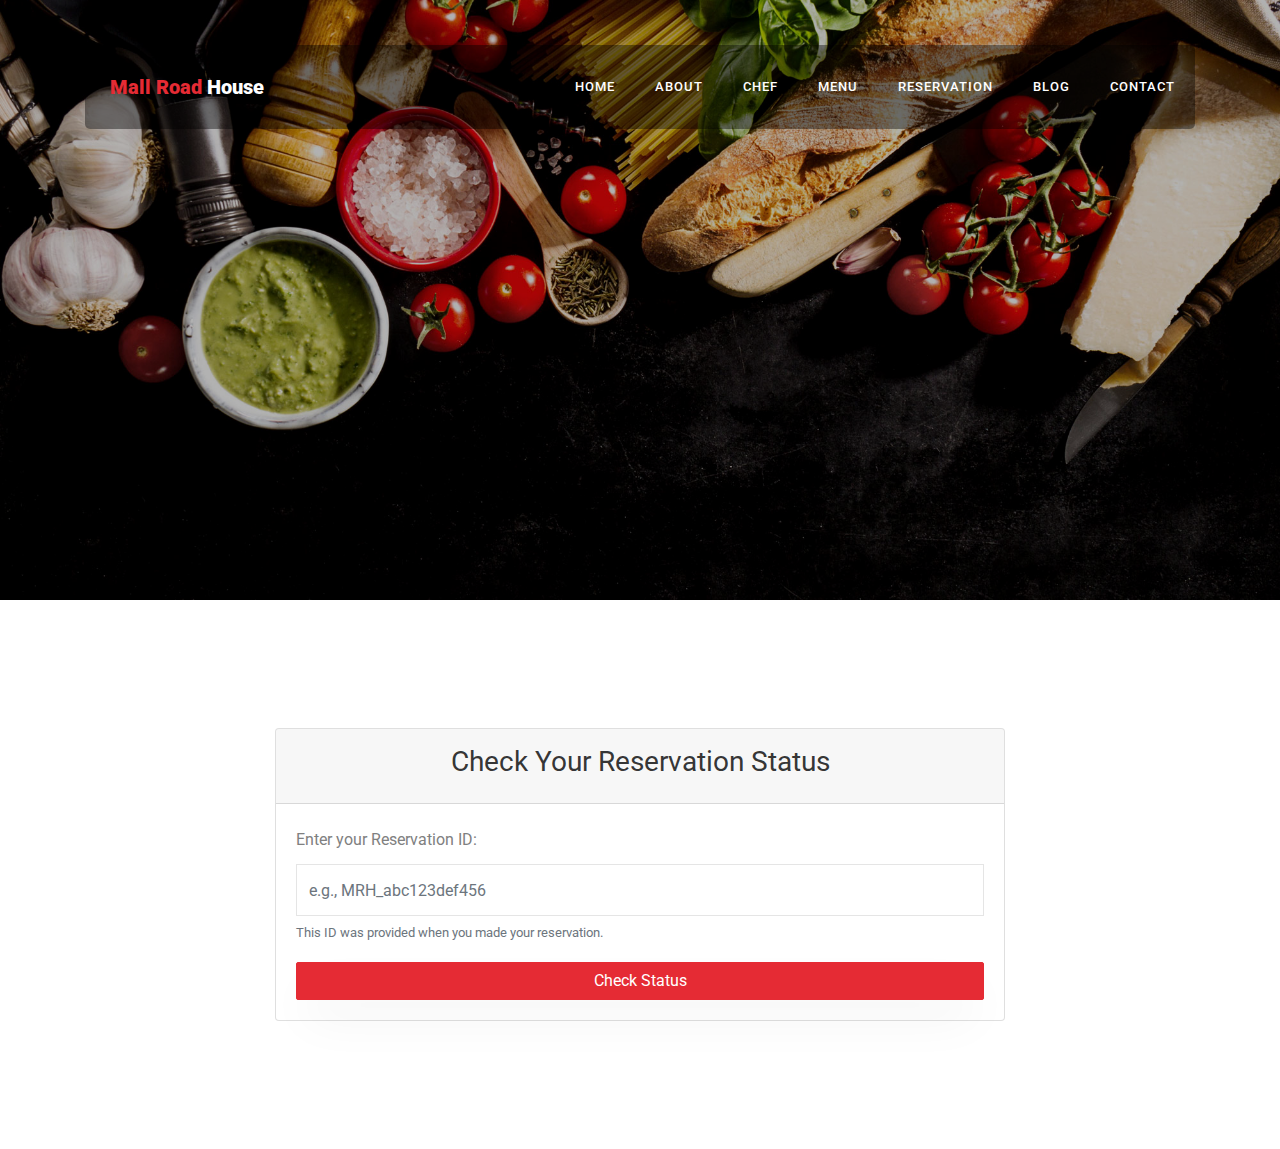
<file: reservation-status.html>
<!DOCTYPE html>
<html lang="en">
<head>
    <title>Reservation Status - Mall Road House</title>
    <meta charset="utf-8">
    <meta name="viewport" content="width=device-width, initial-scale=1, shrink-to-fit=no">
    
    <link href="https://fonts.googleapis.com/css2?family=Roboto:wght@300;400;500;700;900&display=swap" rel="stylesheet">
    <link href="https://fonts.googleapis.com/css2?family=Dancing+Script:wght@400;500;600;700&display=swap" rel="stylesheet">
    <link rel="stylesheet" href="https://stackpath.bootstrapcdn.com/font-awesome/4.7.0/css/font-awesome.min.css">
    <link rel="stylesheet" href="css/animate.css">
    <link rel="stylesheet" href="css/bootstrap.min.css">
    <link rel="stylesheet" href="css/style.css">
    
    <style>
        .status-card {
            max-width: 600px;
            margin: 2rem auto;
            padding: 2rem;
            border-radius: 10px;
            box-shadow: 0 4px 6px rgba(0,0,0,0.1);
        }
        .status-pending { border-left: 5px solid #ffc107; }
        .status-approved { border-left: 5px solid #28a745; }
        .status-declined { border-left: 5px solid #dc3545; }
        .status-rescheduled { border-left: 5px solid #17a2b8; }
    </style>
</head>
<body>
    <nav class="navbar navbar-expand-lg navbar-dark ftco_navbar bg-dark ftco-navbar-light" id="ftco-navbar">
        <div class="container">
            <a class="navbar-brand" href="index.html">Mall Road <span>House</span></a>
            <button class="navbar-toggler" type="button" data-toggle="collapse" data-target="#ftco-nav" aria-controls="ftco-nav" aria-expanded="false" aria-label="Toggle navigation">
                <span class="oi oi-menu"></span> Menu
            </button>
            <div class="collapse navbar-collapse" id="ftco-nav">
                <ul class="navbar-nav ml-auto">
                    <li class="nav-item"><a href="index.html" class="nav-link">Home</a></li>
                    <li class="nav-item"><a href="about.html" class="nav-link">About</a></li>
                    <li class="nav-item"><a href="chef.html" class="nav-link">Chef</a></li>
                    <li class="nav-item"><a href="menu.html" class="nav-link">Menu</a></li>
                    <li class="nav-item"><a href="reservation.html" class="nav-link">Reservation</a></li>
                    <li class="nav-item"><a href="blog.html" class="nav-link">Blog</a></li>
                    <li class="nav-item"><a href="contact.html" class="nav-link">Contact</a></li>
                </ul>
            </div>
        </div>
    </nav>

    <section class="hero-wrap hero-wrap-2" style="background-image: url('images/bg_5.jpg');">
        <div class="overlay"></div>
        <div class="container">
            <div class="row no-gutters slider-text align-items-end justify-content-center">
                <div class="col-md-9 ftco-animate text-center mb-5">
                    <h1 class="mb-2 bread">Reservation Status</h1>
                    <p class="breadcrumbs"><span class="mr-2"><a href="index.html">Home <i class="fa fa-chevron-right"></i></a></span> <span>Status <i class="fa fa-chevron-right"></i></span></p>
                </div>
            </div>
        </div>
    </section>

    <section class="ftco-section">
        <div class="container">
            <div class="row justify-content-center">
                <div class="col-md-8">
                    <div class="card">
                        <div class="card-header text-center">
                            <h3>Check Your Reservation Status</h3>
                        </div>
                        <div class="card-body">
                            <form id="statusForm">
                                <div class="form-group">
                                    <label for="encoded_id">Enter your Reservation ID:</label>
                                    <input type="text" class="form-control" id="encoded_id" placeholder="e.g., MRH_abc123def456" required>
                                    <small class="form-text text-muted">This ID was provided when you made your reservation.</small>
                                </div>
                                <button type="submit" class="btn btn-primary btn-block">Check Status</button>
                            </form>
                            
                            <div id="statusResult" style="display: none;" class="mt-4">
                                <!-- Status will be displayed here -->
                            </div>
                        </div>
                    </div>
                </div>
            </div>
        </div>
    </section>

    <script>
        document.getElementById('statusForm').addEventListener('submit', function(e) {
            e.preventDefault();
            
            const encodedId = document.getElementById('encoded_id').value;
            const resultDiv = document.getElementById('statusResult');
            
            fetch(`api/reservations.php?encoded_id=${encodedId}`)
                .then(response => response.json())
                .then(data => {
                    if(data.error) {
                        resultDiv.innerHTML = `
                            <div class="alert alert-danger">
                                <i class="fa fa-exclamation-triangle"></i> Reservation not found. Please check your ID and try again.
                            </div>
                        `;
                    } else {
                        const statusClass = `status-${data.status}`;
                        let statusMessage = '';
                        
                        switch(data.status) {
                            case 'pending':
                                statusMessage = 'Your reservation is pending review. We will contact you within 24 hours.';
                                break;
                            case 'approved':
                                statusMessage = 'Your reservation has been approved! We look forward to serving you.';
                                break;
                            case 'declined':
                                statusMessage = 'Unfortunately, your reservation could not be accommodated. Please try a different date.';
                                break;
                            case 'rescheduled':
                                statusMessage = 'Your reservation has been rescheduled. Please check the new date and time below.';
                                break;
                        }
                        
                        resultDiv.innerHTML = `
                            <div class="status-card ${statusClass}">
                                <h4>Reservation Details</h4>
                                <p><strong>Name:</strong> ${data.name}</p>
                                <p><strong>Date:</strong> ${data.date}</p>
                                <p><strong>Time:</strong> ${data.time}</p>
                                <p><strong>Guests:</strong> ${data.guests}</p>
                                <p><strong>Type:</strong> ${data.request_type}</p>
                                <p><strong>Status:</strong> <span class="text-capitalize">${data.status}</span></p>
                                <hr>
                                <p><i class="fa fa-info-circle"></i> ${statusMessage}</p>
                                ${data.special_requests ? `<p><strong>Special Requests:</strong> ${data.special_requests}</p>` : ''}
                            </div>
                        `;
                    }
                    
                    resultDiv.style.display = 'block';
                })
                .catch(error => {
                    resultDiv.innerHTML = `
                        <div class="alert alert-danger">
                            <i class="fa fa-exclamation-triangle"></i> An error occurred. Please try again later.
                        </div>
                    `;
                    resultDiv.style.display = 'block';
                });
        });
    </script>

    <script src="js/jquery.min.js"></script>
    <script src="js/bootstrap.min.js"></script>
</body>
</html>
</file>
